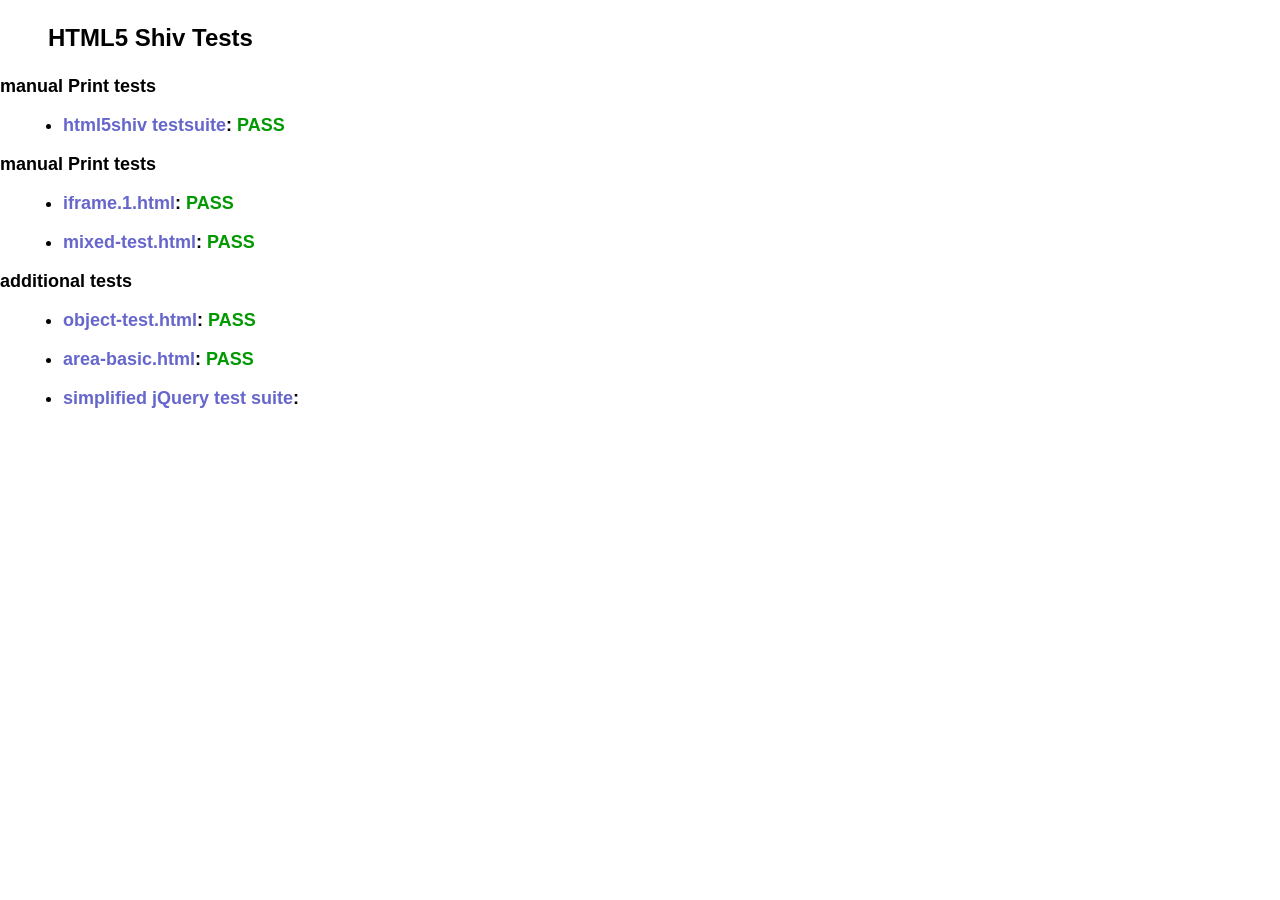
<file: ie/html5shiv/test/index.html>
<!doctype html>
<html>
	<head>
		<meta charset="utf-8">
		<title>IE&lt;9 HTML5 Shiv Tests</title>
		<link rel="stylesheet" href="style.css">
		<script src="../src/html5shiv-printshiv.js"></script>
	</head>
	<body>
		<h1>
			HTML5 Shiv Tests
		</h1>
		<h2>manual Print tests</h2>
		<ul>
			<li>
				<a href="html5shiv.html">html5shiv testsuite</a>: <span class="pass">PASS</span>
			</li>
			
		</ul>
		<h2>manual Print tests</h2>
		<ul>
			<li>
				<a href="iframe.1.html">iframe.1.html</a>: <span class="pass">PASS</span>
			</li>
			<li>
				<a href="mixed-test.html">mixed-test.html</a>: <span class="pass">PASS</span>
			</li>
			
		</ul>
		<h2>additional tests</h2>
		<ul>
			
			<li>
				<a href="object-test.html">object-test.html</a>: <span class="pass">PASS</span>
			</li>
			
			<li>
				<a href="highcharts/area-basic.html">area-basic.html</a>: <span class="pass">PASS</span>
			</li>
			<li>
				<a href="jquery-1.7.1/index.html">simplified jQuery test suite</a>:
			</li>
		</ul>
	<body>
</html>
</file>
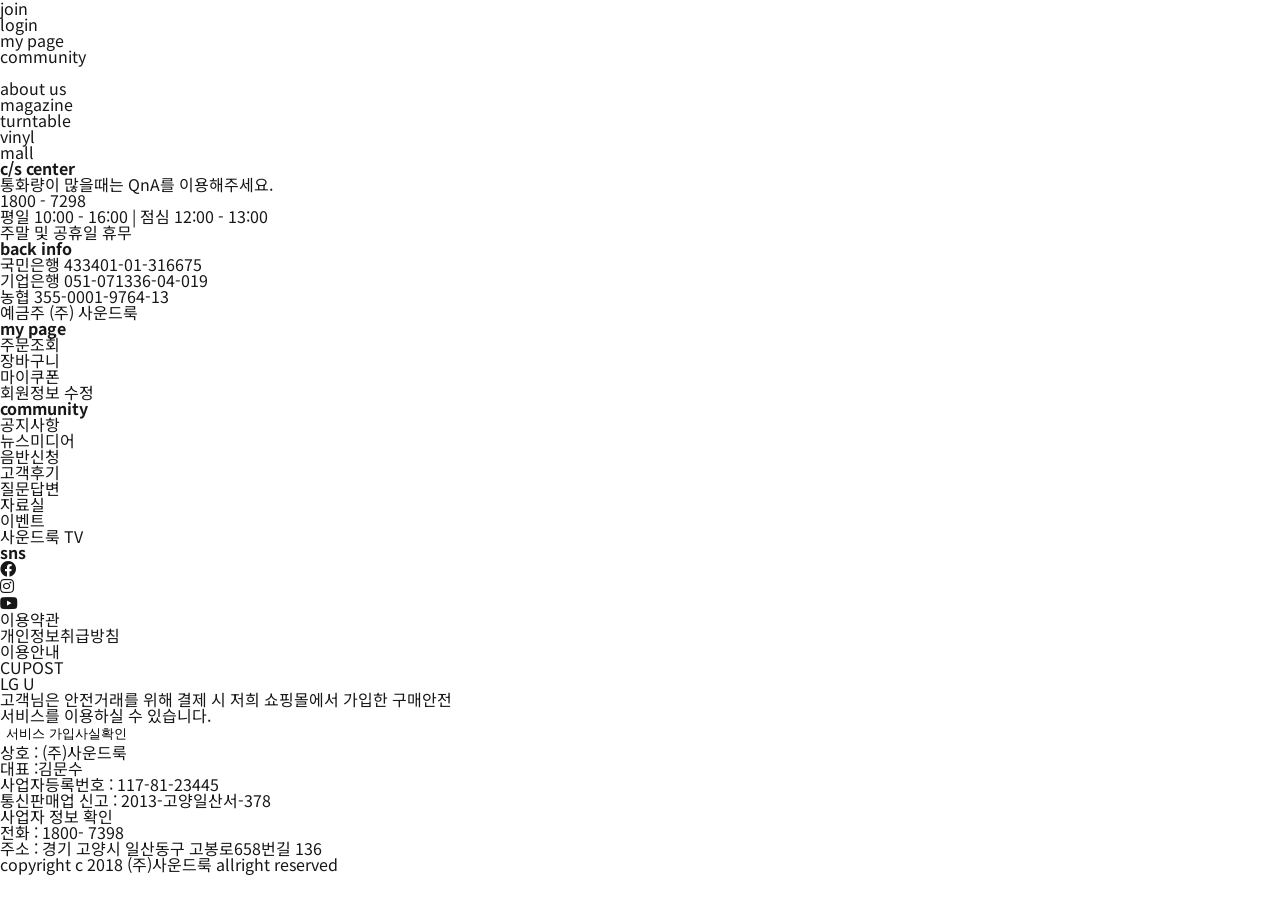
<file: html/about.html>
<!DOCTYPE html>
<!-- html/ main_rwd.html -->
<html lang="ko-KR">
<head>
  <meta charset="UTF-8">
  <meta http-equiv="X-UA-Compatible" content="IE=edge">
  <meta name="viewport" content="width=device-width, initial-scale=1.0">
  <!--[if IE]>
    <script src="../ie/html5shiv/dist/html5shive.min.js"></script>
    <script scr="../ie/csspie/PIE.js"></script>
    <script scr="../ie/ie9js/ie9.min.js"></script>
    <script scr="../ie/respomsive.min.js"></script>
  <![endif]-->
  <link rel="shortcut icon" href="../favicon.png" type="image/png">
  <link rel="apple-touch-icon" href="../favicon.png">

  <!-- font.google : noto sans -->
  <link rel="preconnect" href="https://fonts.gstatic.com">
  <link href="https://fonts.googleapis.com/css2?family=Noto+Sans+KR:wght@100;400;700&display=swap" rel="stylesheet">
  <!-- fontawesome5 -->
  <link rel="stylesheet" href="../fonts/fontawesome5/css/all.min.css">
  
  <link rel="stylesheet" href="../css/base/reset.css">
  <link rel="stylesheet" href="../css/base/common.css">
  <link rel="stylesheet" href="../css/src/about.css">
  <title> 웹 기초 </title>

</head>
<body>
  <!-- layout -->
  <div class="wrap">
    <header id="headBox"></header>
    <main class="about_content"></main>
    <footer id="footBox"></footer>
  </div>
  <!-- script -->
  <script src="../js/jquery/jquery-3.6.0.min.js"></script>
  <script src="../js/jquery/jquery-ui.min.js"></script>
  <!-- <script src="../js/jquery/device_temp.js"></script> -->
  <script src="../js/src/about.js"> </script>
</body>
</html>
</file>
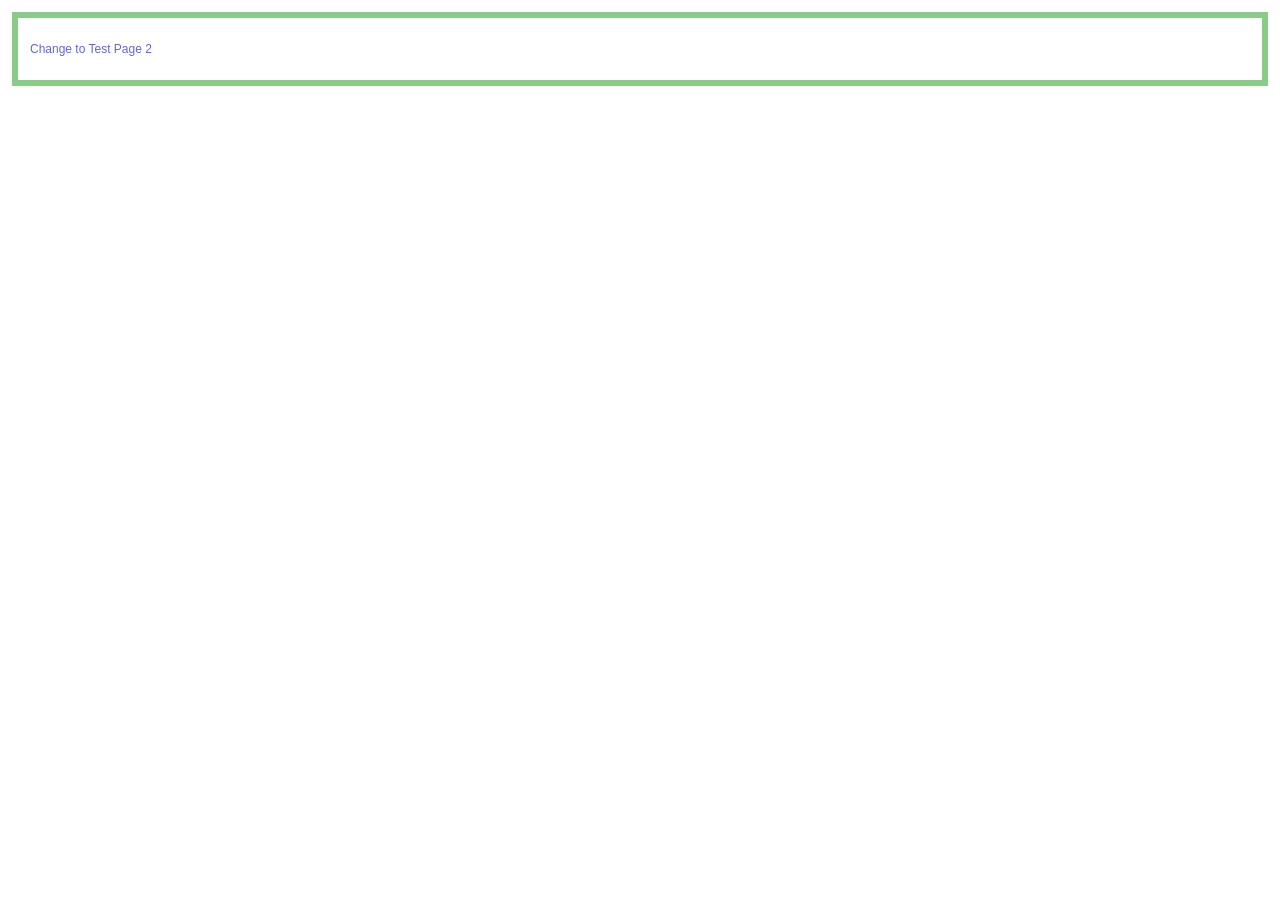
<file: ie/html5shiv/test/iframe.1-1.html>
<!doctype html>
<html>
	<head>
		<meta charset="utf-8">
		<title>Test 1</title>
		<link rel="stylesheet" href="style.css">
		<script src="../src/html5shiv-printshiv.js"></script>
	</head>
	<body>
		<section>
			<p><a href="iframe.1-2.html">Change to Test Page 2</a></p>
		</section>
	</body>
</html>
</file>
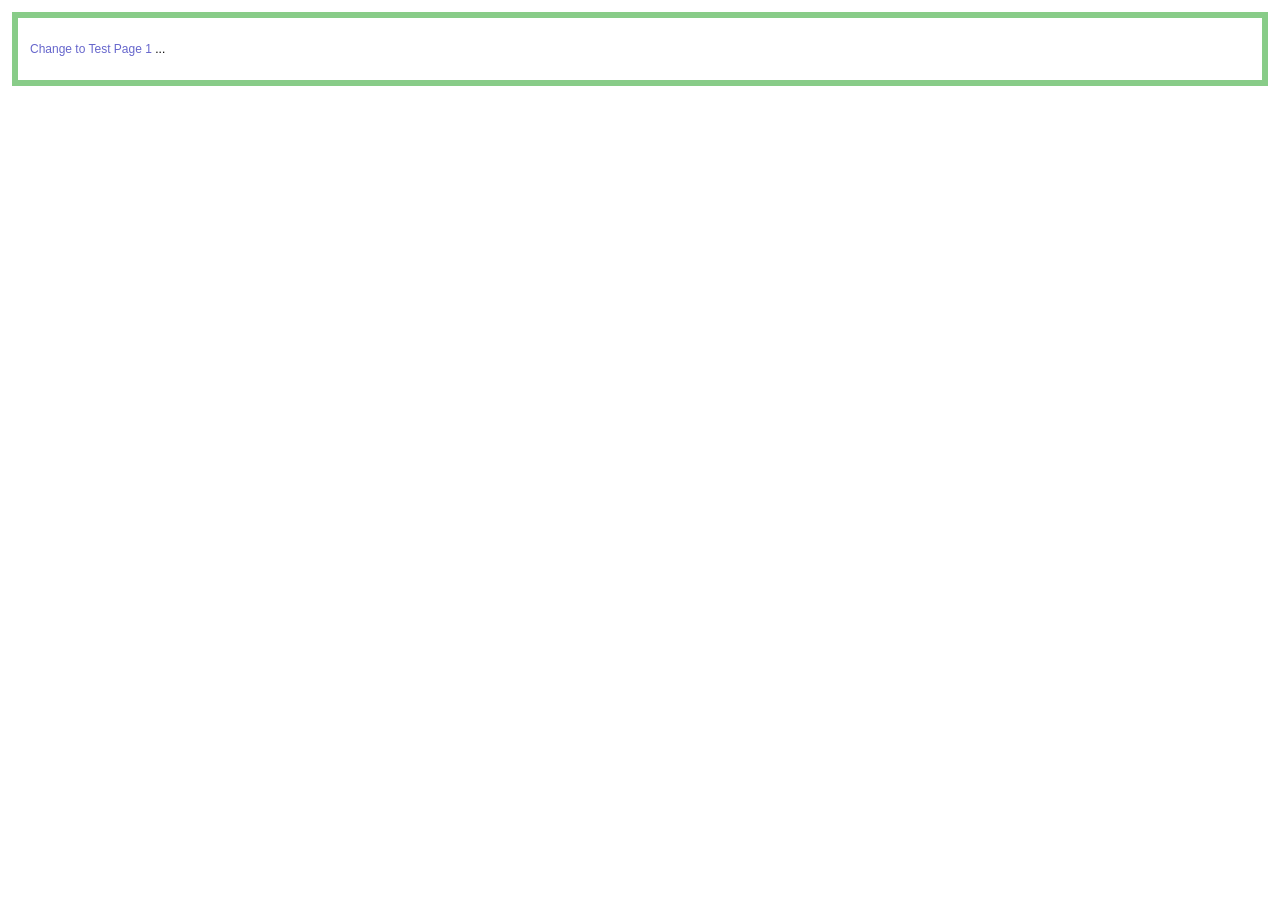
<file: ie/html5shiv/test/iframe.1-2.html>
<!doctype html>
<html>
	<head>
		<meta charset="utf-8">
		<title>Test 2</title>
		<link rel="stylesheet" href="style.css">
		<script src="../src/html5shiv-printshiv.js"></script>
	<body>
		<section>
			<p><a href="iframe.1-1.html">Change to Test Page 1</a> <span contenteditable>...</span></p>
		</section>
	</body>
</html>
</file>
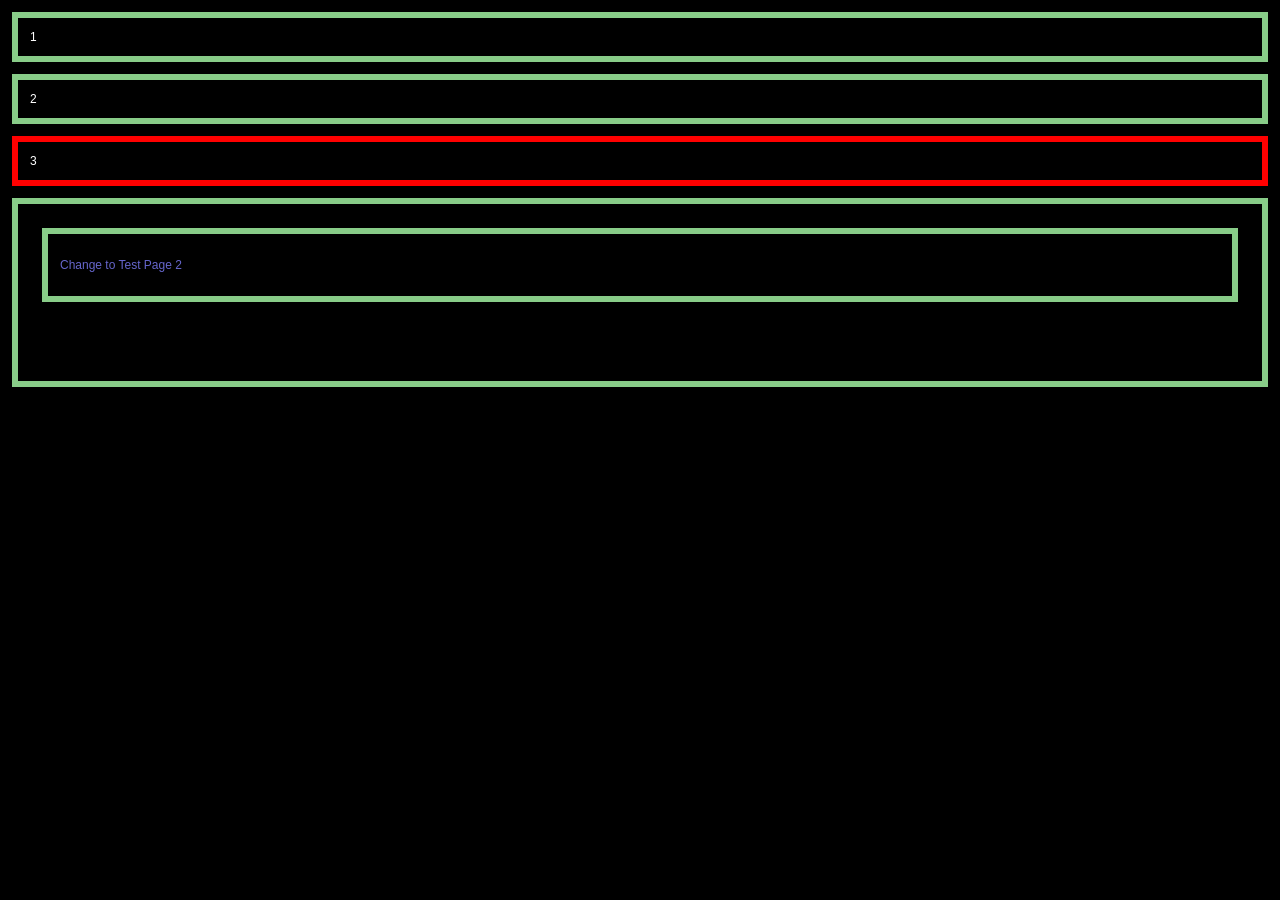
<file: ie/html5shiv/test/iframe.1.html>
<!doctype html>
<html>
	<head>
		<meta charset="utf-8">
		<title>HTML5Shiv</title>
		<link rel="stylesheet" href="style.css">
		<style>
			body {
				color: #fff;
				background: url(data/body-crash.jpg);
			}
		</style>
		<script src="../src/html5shiv-printshiv.js"></script>
		<script src="//use.typekit.com/fbz1vwc.js"></script>
		<script>
			Typekit.load();
		</script>
	</head>
	<body>
		<section>1</section>
		<section>2</section>
		<section style="border-color: red;">3</section>
		<section>
			<iframe src="iframe.1-1.html" style="width:100%;height:100%;" frameborder="0"></iframe>
		</section>
	</body>
</html>
</file>
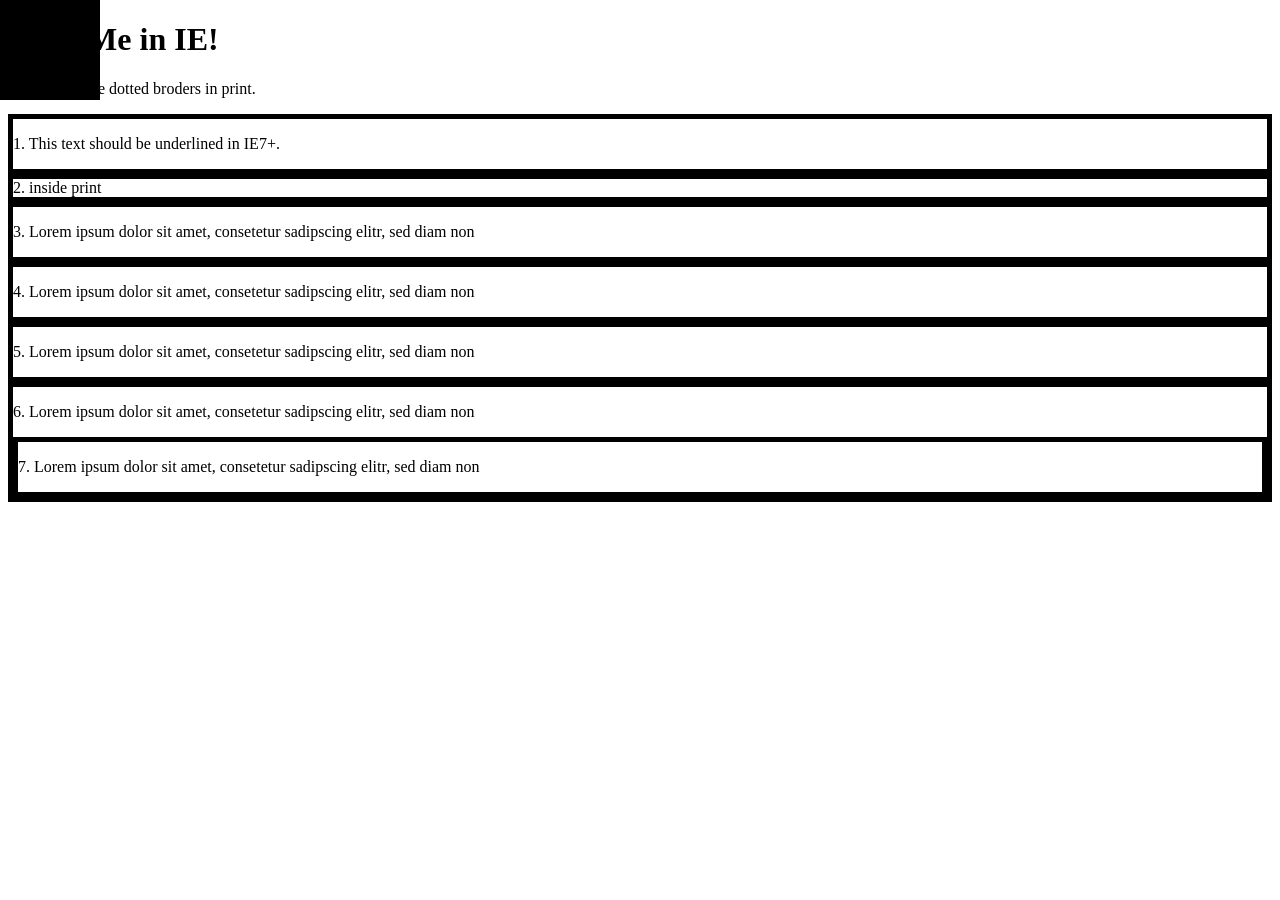
<file: ie/html5shiv/test/mixed-test.html>
<!doctype html>
<html>
	<head>
		<meta charset="utf-8">
		<title>IEPP Test Suite</title>
		<link rel="stylesheet" href="data/inline-mixed-media.css">
		<link rel="stylesheet" href="data/inline-print-media.css">
		<link rel="stylesheet" href="data/print.css" media="print">
		<link rel="stylesheet" href="data/screen.css" media="screen, projection">
		<link rel="stylesheet" href="data/print-styles.css" media="print">
		<style>
			body {
				background: url(data/body-crash.jpg) no-repeat;
			}
		</style>
		<style>
			form {
				margin: 0;
			}
			article#inline-print {
				border: 5px solid #000;
			}
			section div article {
				border: 5px solid #000;
			}
			section[data-article="article"] {
				border: 5px solid #000;
			}
		</style>
		<style media="print">
			article#inline-print {
				border: 5px dotted #000;
			}
			section div article {
				border: 5px dotted #000;
			}
			section[data-article="article"] {
				border: 5px dotted #000;
			}
			p+article {
				text-decoration: underline;
			}
		</style>
		<script src="../src/html5shiv-printshiv.js"></script>
		
		<script src="//use.typekit.com/fbz1vwc.js"></script>
		<script>
			Typekit.load();
		</script>
	</head>
	<body id="print-body-id" class="print-body-class">
		<h1>
			Print Me in IE!
		</h1>
		<p>You should see dotted broders in print.</p>
		<article class="inline-mixed-media">
			<p>
				1. This text should be underlined in IE7+.
			</p>
		</article>
		<article class="inline-print-media">
			<form action="/test/ test">
				<div class="inside-of-form">2. inside print</div>
			</form>
		</article>
		<article class="print">
			<p>
				3. Lorem ipsum dolor sit amet, consetetur sadipscing elitr,  sed diam non
			</p>
		</article>
		<div class="print-styles">
			<article>
				<p>
					4. Lorem ipsum dolor sit amet, consetetur sadipscing elitr,  sed diam non
				</p>
			</article>
		</div>
		<article class="print-styles-print">
			<p>
				5. Lorem ipsum dolor sit amet, consetetur sadipscing elitr,  sed diam non
			</p>
		</article>
		<section>
			<div data-article="article">
				<article>
					<p>
						6. Lorem ipsum dolor sit amet, consetetur sadipscing elitr,  sed diam non
					</p>

					<section data-article="article">
						<p>
							7. Lorem ipsum dolor sit amet, consetetur sadipscing elitr,  sed diam non
						</p>
					</section>
				</article>
			</div>
		</section>
	</body>
</html>
</file>
<file: ie/html5shiv/test/style.css>
@import url(style.all.css);
@import url(style.print.css);
</file>
<file: css/base/common.css>
/* @charset "UTF-8"; */
/* common.css */

.clearfix {height:auto;}
.clearfix:after,
.clearfix::after {
  content:" "; display: block; clear:both;
}

.blind, 
.blind_wrap a > span
{ display:block;
  width:0; height:0; position:absolute; z-index: -1; 
overflow:hidden;}

.blind_wrap a {display:block; width:100%; height:100%;
background-repeat:no-repeat; background-position:50% 50%;}

.first_float > li{ float:left; }
.first_float > li:first-child {margin-left:0; }

.last_float > li {float:left;}
.last_float > li:last-child {margin-right:0;}

.none {display:none;}
</file>
<file: css/src/about.css>
/*  css/src/about.css */
</file>
<file: ie/html5shiv/test/data/inline-mixed-media.css>
@media screen, handheld {
	article.inline-mixed-media {
		border: 5px solid #000;
	}
}

@media print  {
	article.inline-mixed-media {
		border: 5px dotted #000;
	}
}
</file>
<file: ie/html5shiv/test/data/inline-print-media.css>
.inline-print-media form {
	border: 5px solid #000;
}
@media print  {
	.inline-print-media form {
		border: 5px dotted #000;
	}
}
</file>
<file: ie/html5shiv/test/data/print.css>
article.print {
	border: 5px dotted #000;
}
</file>
<file: ie/html5shiv/test/data/screen.css>
article.print {
	border: 5px solid #000;
}
.print-styles article {
	border: 5px solid #000;
}
article.print-styles-print {
	border: 5px solid #000;
}
</file>
<file: ie/html5shiv/test/data/print-styles.css>
.print-styles article {
	border: 5px dotted #000;
}
@media print {
	article.print-styles-print {
		border: 5px dotted #000;
	}
}
</file>
